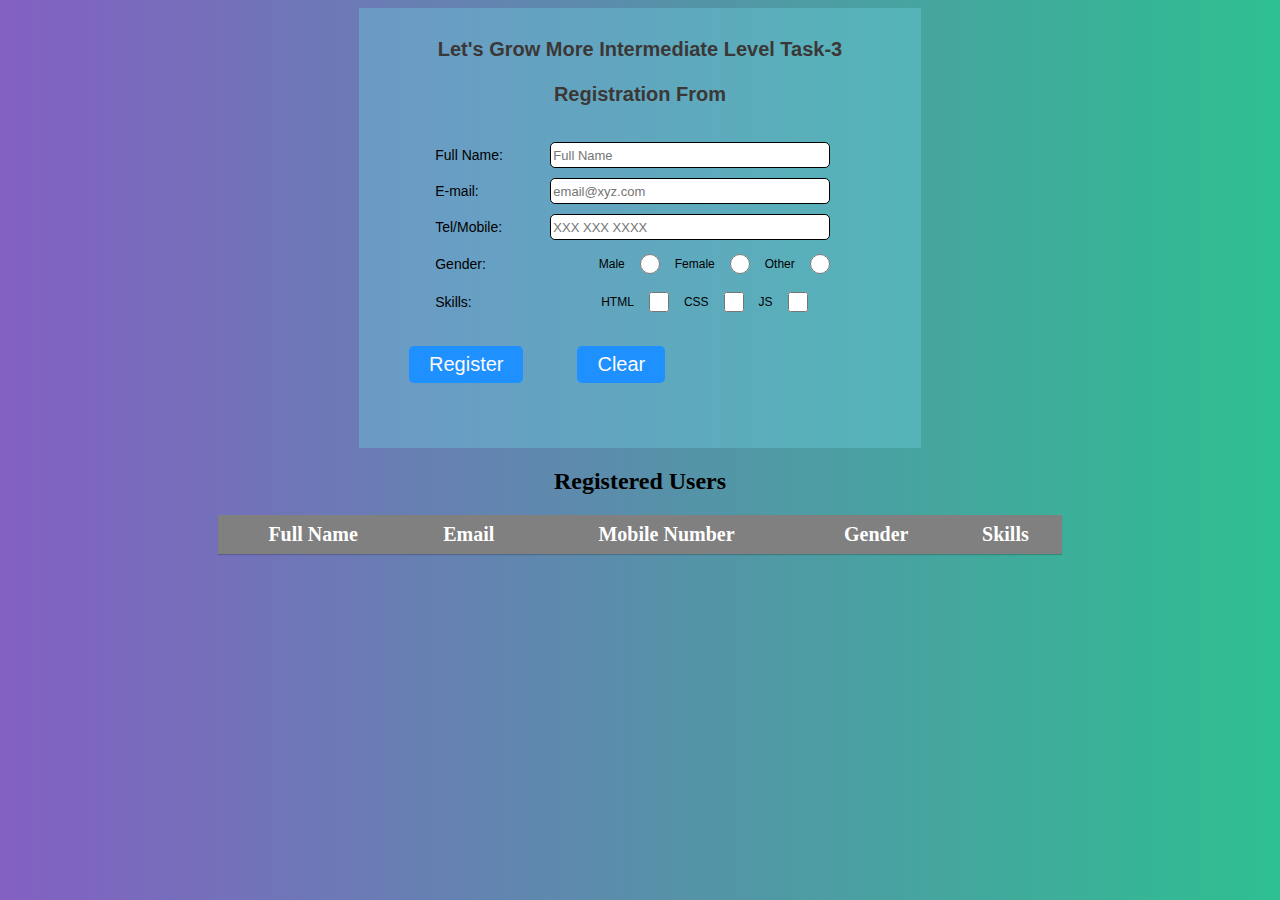
<file: index.html>
<!DOCTYPE html>

<head>
    <title>Registration Form</title>
    <link rel="stylesheet" href="index.css" type="text/css">
</head>

<body>
    <div class="container">
        <h2>Let's Grow More Intermediate Level Task-3</h2>
        <h2>Registration From</h2>
        <div class="form-wrapper">
            <form class="myForm">
                <div class="form-item">
                    <label for="fullname">Full Name:</label>
                    <input type="text"  id="fullname" placeholder="Full Name" required>
                </div>
                <div class="form-item">
                    <label for="email">E-mail:</label>
                    <input type="email" name="email" id="email" placeholder="email@xyz.com" required>
                </div>

                <div class="form-item">
                    <label for="phonenumber">Tel/Mobile:</label>
                    <input type="tel" name="phonenumber" id="phonenumber" placeholder="XXX XXX XXXX" required>
                </div>
                
                <div class="form-item">
                    <label for="gender">Gender:</label>
                    <div class="genders">
                        <p>Male</p> <input type="radio" name="gender" id="gender" value="male">
                        <p>Female</p> <input type="radio" name="gender" id="gender" value="female">
                        <p>Other</p> <input type="radio" name="gender" id="gender" value="other">
                    </div>
                </div>
                <div class="form-item">
                    <label for="skills">Skills:</label>
                    <div class="skills">
                        <p>HTML</p> <input type="checkbox" name="skill" id="skill" value="HTML">
                        <p>CSS</p> <input type="checkbox" name="skill" id="skill" value="CSS">
                        <p>JS</p> <input type="checkbox" name="skill" id="skill" value="JS">
                    </div>
                </div>               

                <button class="register" id="submit" onclick="onFormSubmit()" type="submit">Register</button>
                <button class="clear" id="clear" onclick="resetForm()">Clear</button>
            </form>
        </div>

    </div>
    <h2 align="center">Registered Users</h2>
<div class="table-wrapper">
    <table class="show">
        <thead>
        <tr>
            <th>Full Name</th>
            <th>Email</th>
            <th>Mobile Number</th>
            <th>Gender</th>
            <th>Skills</th>
        </tr>
        </thead>
        <tbody>
        
        <tbody>
    </table>
</div>
<script type="text/javascript" src="index.js"></script>
</body>

</html>
</file>
<file: index.css>
body{
    background-image: linear-gradient(to right, #8360c3, #2ebf91);
}

.container {
    display: flex;
    flex-direction: column;
    align-items: center;
    margin: auto;
    width: 40vw;
    background: #6fd5e659;
    padding: 25px;
}

.container h2 {
    font-family: Arial, Helvetica, sans-serif;
    color: rgb(59, 55, 55);
    font-size: 20px;
    margin-top: 5px;
}

.form-wrapper {
    margin: 15px;
    width: 100%;
}

.form {
    width: 90%;
}

p {
    font-family: Arial, Helvetica, sans-serif;
    color: Black;
    font-size: 12px;
}

.form-item {
    display: flex;
    margin: auto;
    align-items: center;
    width: 80%;
}

.form-item label {
    width: 150px;
    font-size: 14px;
    font-family: Arial, Helvetica, sans-serif;
}

.form-item input {
    margin: 5px 15px;
    height: 22px;
    width: 100%;
    font-size: 13px;
    border: 1px black solid;
    border-radius: 5px;
}

.genders {
    display: flex;
    align-items: center;
    font-family: Arial, Helvetica, sans-serif;
    margin-left: 16px;
    font-size: 14px;
}

.genders input {
    width: 20px;
}
.skills {
    display: flex;
    align-items: center;
    font-family: Arial, Helvetica, sans-serif;
    margin-left: 16px;
    font-size: 14px;
}

.skills input {
    width: 20px;
}
.register {
    margin: 25px;
    background: #1e90ff;
    font-size: 20px;
    font-family: Arial, Helvetica, sans-serif;
    padding: 7px 20px;
    border-radius: 5px;
    color: #fbfbfb;
    border: 0;
    cursor: pointer;
}

.register:hover {
    color: #3a3636;
}
.clear {
    margin: 25px;
    background: #1e90ff;
    font-size: 20px;
    font-family: Arial, Helvetica, sans-serif;
    padding: 7px 20px;
    border-radius: 5px;
    color: #fbfbfb;
    border: 0;
    cursor: pointer;
}

.clear:hover {
    color: #3a3636;
}
.table-wrapper{
    margin: 10px 210px 70px;
    box-shadow: 0px 1px 1px rgba( 0, 0, 0, 0.2 );
}

.show {
    border-radius: 5px;
    font-size: 20px;
    font-weight: normal;
    border: none;
    border-collapse: collapse;
    width: 100%;
    max-width: 100%;
    white-space: nowrap;
    background-color: white;
}

.show td, .show th {
    text-align: center;
    padding: 8px;
}

.show td {
    border-right: 1px solid #f8f8f8;
    font-size: 17px;
}

.show thead th {
    color: #ffffff;
    background: gray;
}


.show thead th:nth-child(odd) {
    color: #ffffff;
    background: gray;
}

.show tr:nth-child(even) {
    background: #F8F8F8;
}

/* Responsive */

@media (max-width: 767px) {
    .show {
        display: block;
        width: 100%;
    }
    .table-wrapper:before{
        content: "Scroll horizontally >";
        display: block;
        text-align: right;
        font-size: 11px;
        color: white;
        padding: 0 0 10px;
    }
    .show thead, .show tbody, .show thead th {
        display: block;
    }
    .show thead th:last-child{
        border-bottom: none;
    }
    .show thead {
        float: left;
    }
    .show tbody {
        width: auto;
        position: relative;
        overflow-x: auto;
    }
    .show td, .show th {
        padding: 20px .625em .625em .625em;
        height: 60px;
        vertical-align: middle;
        box-sizing: border-box;
        overflow-x: hidden;
        overflow-y: auto;
        width: 120px;
        font-size: 13px;
        text-overflow: ellipsis;
    }
    .show thead th {
        text-align: left;
        border-bottom: 1px solid #f7f7f9;
    }
    .show tbody tr {
        display: table-cell;
    }
    .show tbody tr:nth-child(odd) {
        background: none;
    }
    .show tr:nth-child(even) {
        background: transparent;
    }
    .show tr td:nth-child(odd) {
        background: #F8F8F8;
        border-right: 1px solid #E6E4E4;
    }
    .show tr td:nth-child(even) {
        border-right: 1px solid #E6E4E4;
    }
    .show tbody td {
        display: block;
        text-align: center;
    }
}
</file>
